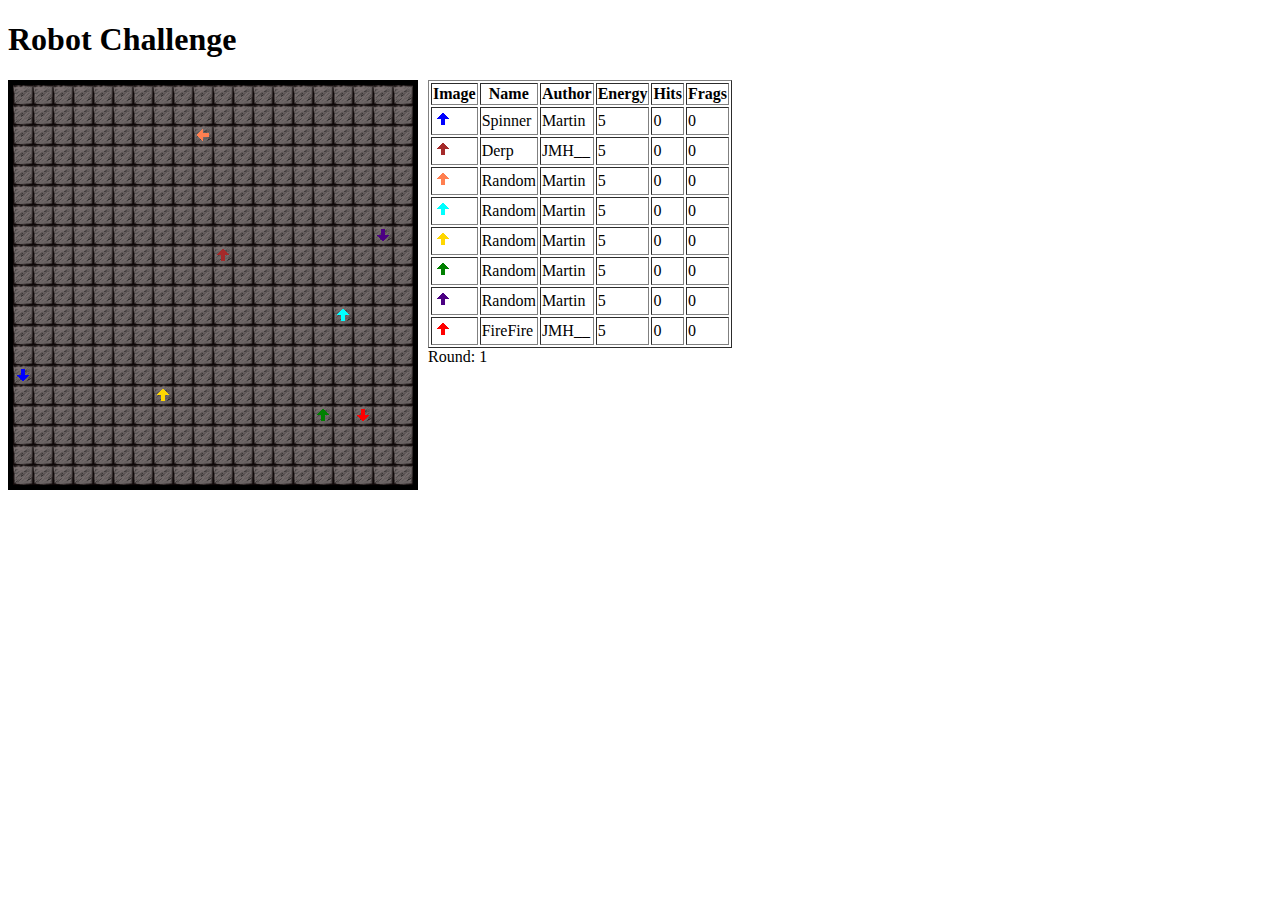
<file: src/main/resources/robot.html>
<!DOCTYPE html>

<html>
<head>
<title>Robot Challenge</title>
<link rel="stylesheet" type="text/css" href="robot.css" />
</head>
<body>
  <h1>Robot Challenge</h1>

  <div style="width: 100%; overflow: hidden;">
    <div id="gameDiv" style="width: 400px; float: left;""></div>
    <div id="scoreDiv" style="margin-left: 420px;"></div>
  </div>

  <script src="robot.js"></script>
</body>
</html>
</file>
<file: src/main/resources/robot.css>
img.tank { transition: all 200ms ease-in-out }
</file>
